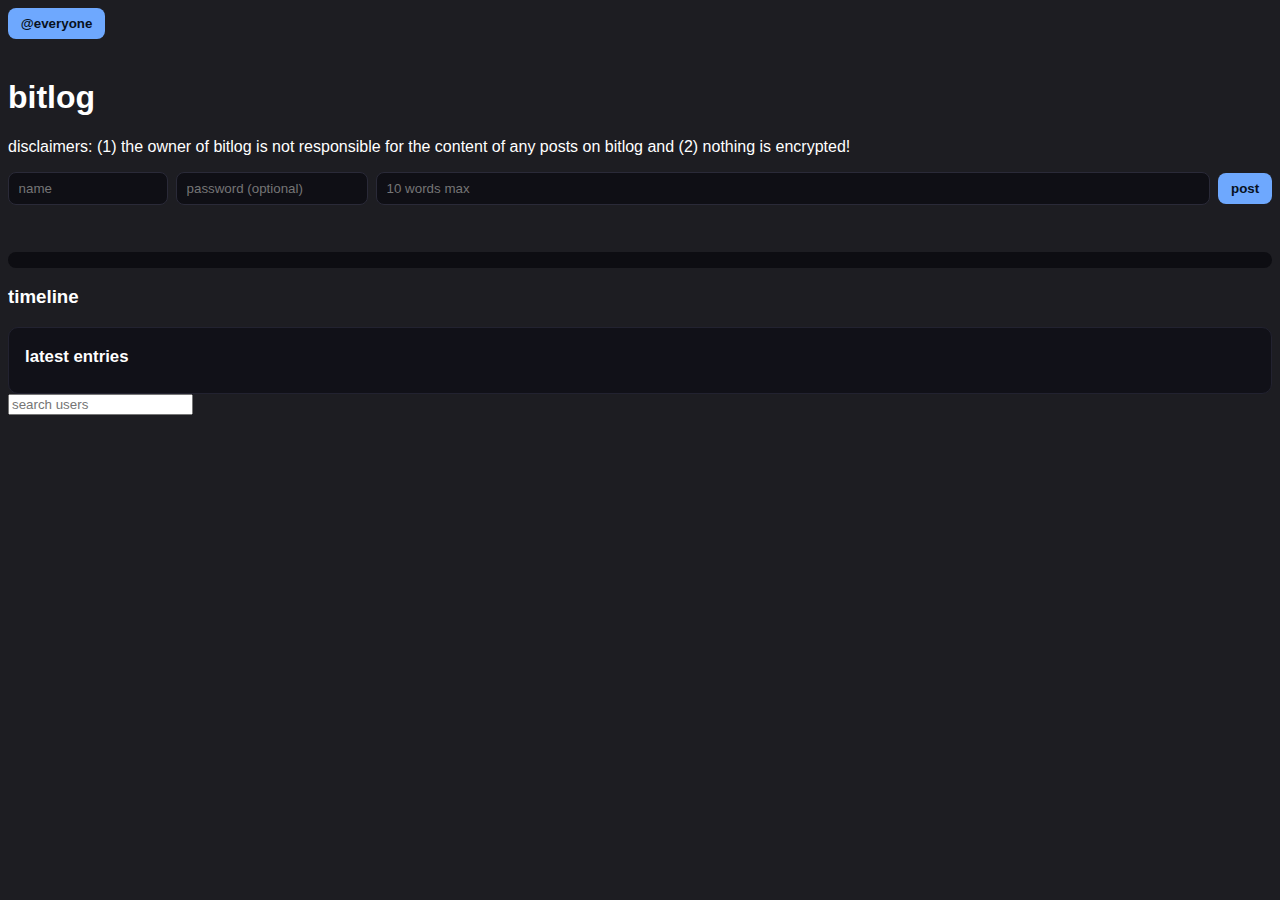
<file: frontend/index.html>
<head>
  <title>bitlog</title>
  <meta name="viewport" content="width=device-width, initial-scale=1" />
  <link rel="stylesheet" href="styles.css?v=8" />
</head>

<body>
  <main class="three-col">
    <aside id="left-sidebar">
      <h3><button id="everyone-btn" class="linklike">@everyone</button></h3>
      <ul id="users"></ul>
    </aside>

    <section id="center">
      <h1 class="txt">bitlog</h1>
      <p class="txt">
        disclaimers: (1) the owner of bitlog is not responsible for the content
        of any posts on bitlog and (2) nothing is encrypted!
      </p>
      <section id="entry-box">
        <div id="inline-form">
          <input id="name" maxlength="40" placeholder="name" />
          <input
            id="password"
            type="password"
            placeholder="password (optional)"
          />
          <input id="text" maxlength="120" placeholder="10 words max" />
          <button id="submit">post</button>
        </div>
        <div id="msg"></div>
      </section>

      <section id="viz">
        <h2 id="who"></h2>
        <div id="calendar"></div>
        <h3>timeline</h3>
        <ul id="timeline"></ul>
      </section>
    </section>

    <aside id="right">
      <h3>latest entries</h3>
      <ul id="all-timeline"></ul>
    </aside>
    <div id="user-modal">
      <div id="modal-card">
        <input id="modal-search" placeholder="search users" />
        <ul id="modal-users"></ul>
      </div>
    </div>
  </main>
  <script src="app.js?v=8"></script>
</body>
</file>
<file: frontend/styles.css>
/* :root { --bg:#0b0b0c; --fg:#e7e7ea; --muted:#a0a0ac; --accent:#6ea8fe; --grid:#3a3a3a; } */
:root { --bg:#0b0b0c; --fg:#e7e7ea; --muted:#a0a0ac; --accent:#6ea8fe; --grid:#3a3a3a; }

body {font-family: Arial, sans-serif; color:white;}
body.two-col { display:grid; grid-template-columns: 1fr 320px; gap:1rem; }
main.two-col { display:grid; grid-template-columns: 1fr 320px; gap:1rem; }
#left section, #right { background:#111118; border:1px solid #222230; border-radius:10px; padding:1rem; }
#right h3 { margin:.2rem 0 .6rem; font-size:1.05rem; }
#users, #all-timeline { list-style:none; padding:0; margin:0; max-height:60vh; overflow:auto; }
#users li { padding:.25rem 0; border-bottom:1px dashed #2a2a38; }
/* #users a { color:var(--accent); text-decoration:none; cursor:pointer; } */
#all-timelines a { color:var(--accent); text-decoration:none; cursor:pointer; }
a:hover { text-decoration:underline; }
#all-timeline li { padding:.4rem 0; border-bottom:1px dashed #2a2a38; }
#all-timeline .meta { color:var(--muted); font-size:.9rem; }
#all-timeline .txt { display:block; margin-top:.15rem; white-space:pre-wrap; color:white;}
.txt {color: white;}
body {background-color: #1d1d22;}

/* calendar cell border = gray */
.day { width:12px; height:12px; background:#101018; border:1px solid var(--grid); border-radius:2px; }

/* intensity: 1 = 50%, 10 = 100% */
.day[data-w="1"]  { background-color: rgba(49,169,230, 0.500); }
.day[data-w="2"]  { background-color: rgba(49,169,230, 0.556); }
.day[data-w="3"]  { background-color: rgba(49,169,230, 0.611); }
.day[data-w="4"]  { background-color: rgba(49,169,230, 0.667); }
.day[data-w="5"]  { background-color: rgba(49,169,230, 0.722); }
.day[data-w="6"]  { background-color: rgba(49,169,230, 0.778); }
.day[data-w="7"]  { background-color: rgba(49,169,230, 0.833); }
.day[data-w="8"]  { background-color: rgba(49,169,230, 0.889); }
.day[data-w="9"]  { background-color: rgba(49,169,230, 0.944); }
.day[data-w="10"] { background-color: rgba(49,169,230, 1.000); }

/* inline form unchanged from before */
#inline-form { display:flex; gap:.5rem; align-items:center; }
#inline-form input { background:#0f0f15; color:var(--fg); border:1px solid #2a2a38; border-radius:8px; padding:.5rem .6rem; }
#inline-form #name { width: 10rem; }
#inline-form #password { width: 12rem; }
/* #inline-form #text { flex:1; min-width:12rem; } */
#inline-form #text { flex:1; min-width:12rem; }
button { background:var(--accent); color:#081120; border:0; border-radius:8px; padding:.5rem .8rem; font-weight:600; cursor:pointer; }
#msg { margin-top:.5rem; color:var(--muted); min-height:1.2em; }

#calendar { display:grid; grid-template-columns: repeat(53, 12px); grid-auto-rows:12px; gap:3px; padding:.5rem; background:#0d0d12; border-radius:8px; overflow:auto; }
#timeline { list-style:none; padding:0; margin:0; }
#timeline li { padding:.5rem .25rem; border-bottom:1px dashed #222230; }
#timeline .date { color:var(--muted); font-size:.9rem; }
#timeline .text { display:block; margin-top:.2rem; white-space:pre-wrap; }
</file>
